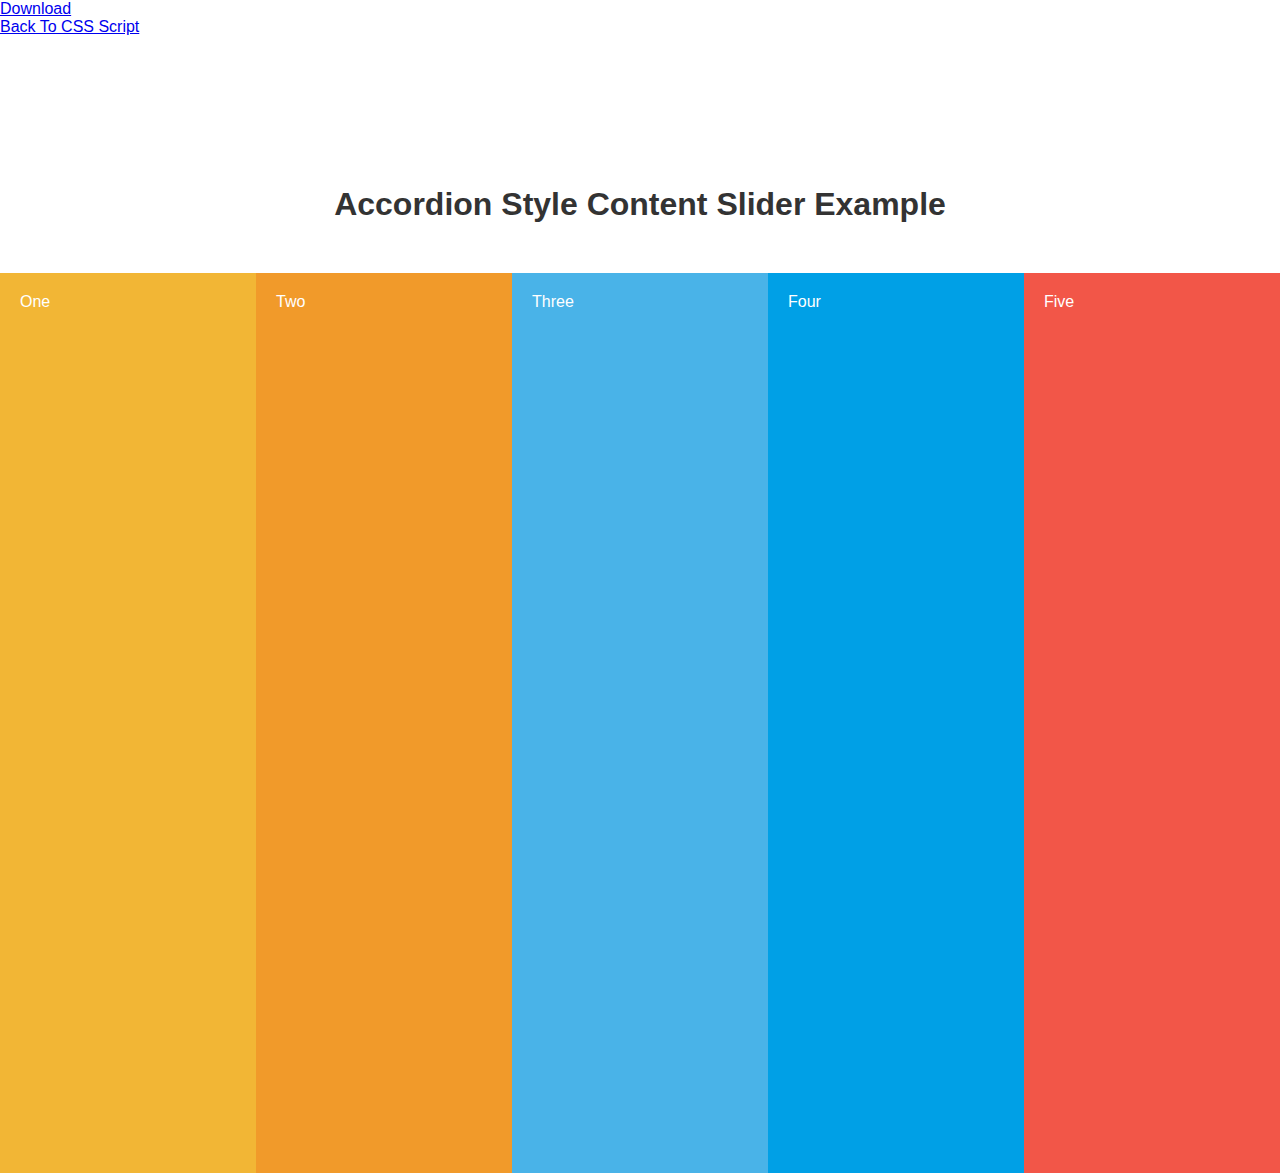
<file: accordion-style-content-slider-with-css3-flex-and-transition/index.html>
<!doctype html>
<html>
<head>
<meta charset="utf-8">
<title>Accordion Style Content Slider Example</title>
<style>
body {
  color: #fff;
  font-family: sans-serif;
  margin: 0;
  padding: 0;
}

ul,
li {
  margin: 0;
  padding: 0;
  list-style: none;
}

.demo {
  display: -webkit-box;
  display: -webkit-flex;
  display: -ms-flexbox;
  display: flex;
  height: 100vh;
}

.demo li {
  -webkit-box-flex: 1;
  -webkit-flex: 1;
  -ms-flex: 1;
  flex: 1;
  -webkit-transition: -webkit-box-flex 500ms ease-out;
  -webkit-transition: -webkit-flex 500ms ease-out;
  transition: -webkit-box-flex 500ms ease-out;
  transition: -ms-flex 500ms ease-out;
  transition: flex 500ms ease-out;
  padding: 20px;
}

.demo li:nth-child(1) { background: #f2b635; }

.demo li:nth-child(2) { background: #f19a2a; }

.demo li:nth-child(3) { background: #49b3e8; }

.demo li:nth-child(4) { background: #00a0e6; }

.demo li:nth-child(5) { background: #f25648; }

.demo li:hover {
  -webkit-box-flex: 3;
  -webkit-flex: 3;
  -ms-flex: 3;
  flex: 3;
}
</style>
<link href="http://www.cssscript.com/wp-includes/css/sticky.css" rel="stylesheet" type="text/css">
</head>

<body>
<div id="css-script-menu">
  <div class="css-script-center">
    <ul>
      <li><a href="http://www.cssscript.com/accordion-style-content-slider-with-css3-flex-and-transition/">Download</a></li>
      <li><a href="http://www.cssscript.com/">Back To CSS Script</a></li>
    </ul>
    <div class="css-script-ads"><script type="text/javascript"><!--
google_ad_client = "ca-pub-2783044520727903";
/* CSSScript Demo Page */
google_ad_slot = "3025259193";
google_ad_width = 728;
google_ad_height = 90;
//-->
</script> 
      <script type="text/javascript"
src="//pagead2.googlesyndication.com/pagead/show_ads.js">
</script></div>
    <div class="css-script-clear"></div>
  </div>
</div>
<h1 style="margin-top:150px; margin-bottom:50px; color:#333" align="center">Accordion Style Content Slider Example</h1>
<ul class="demo">
  <li>One</li>
  <li>Two</li>
  <li>Three</li>
  <li>Four</li>
  <li>Five</li>
</ul>
<script>
  (function(i,s,o,g,r,a,m){i['GoogleAnalyticsObject']=r;i[r]=i[r]||function(){
  (i[r].q=i[r].q||[]).push(arguments)},i[r].l=1*new Date();a=s.createElement(o),
  m=s.getElementsByTagName(o)[0];a.async=1;a.src=g;m.parentNode.insertBefore(a,m)
  })(window,document,'script','//www.google-analytics.com/analytics.js','ga');

  ga('create', 'UA-46156385-1', 'cssscript.com');
  ga('send', 'pageview');

</script>
</body>
</html>
</file>
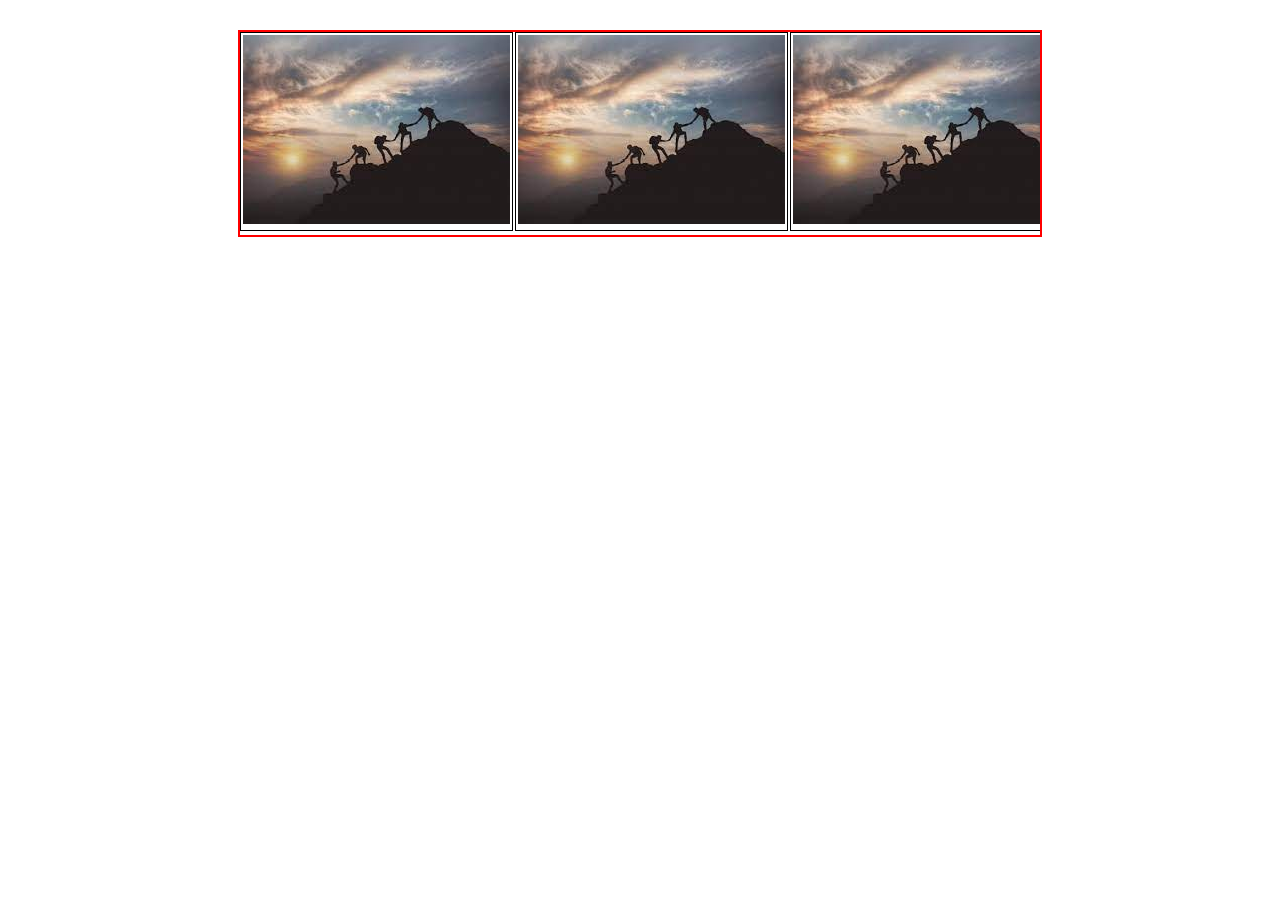
<file: slide/index.html>
<!DOCTYPE html>
<html lang="en">

<head>
    <meta charset="UTF-8">
    <meta http-equiv="X-UA-Compatible" content="IE=edge">
    <meta name="viewport" content="width=device-width, initial-scale=1.0">
    <title>Document</title>
    <style>
        * {
            margin: 0;
            padding: 0;
        }
        
        .image {
            border: 1px solid;
            margin: 0 2px 0 0;
            padding: 2px;
            float: left;
        }
        
        .all-picture {
            width: 2106px;
            display: inline-block;
            position: relative;
            top: 0;
            left: 0;
        }
        
        .slider {
            margin: 30px auto;
            border: 2px solid red;
            width: 800px;
            overflow-x: hidden;
        }
    </style>
</head>

<body>
    <div class="slider">
        <div class="all-picture">
            <div class="image"><img src="download.png" alt=""></div>
            <div class="image"><img src="download.png" alt=""></div>
            <div class="image"><img src="download.png" alt=""></div>
            <div class="image"><img src="download.png" alt=""></div>
            <div class="image"><img src="download.png" alt=""></div>
            <div class="image"><img src="download.png" alt=""></div>
            <div class="image"><img src="download.png" alt=""></div>
        </div>
    </div>



</body>

</html>
</file>
